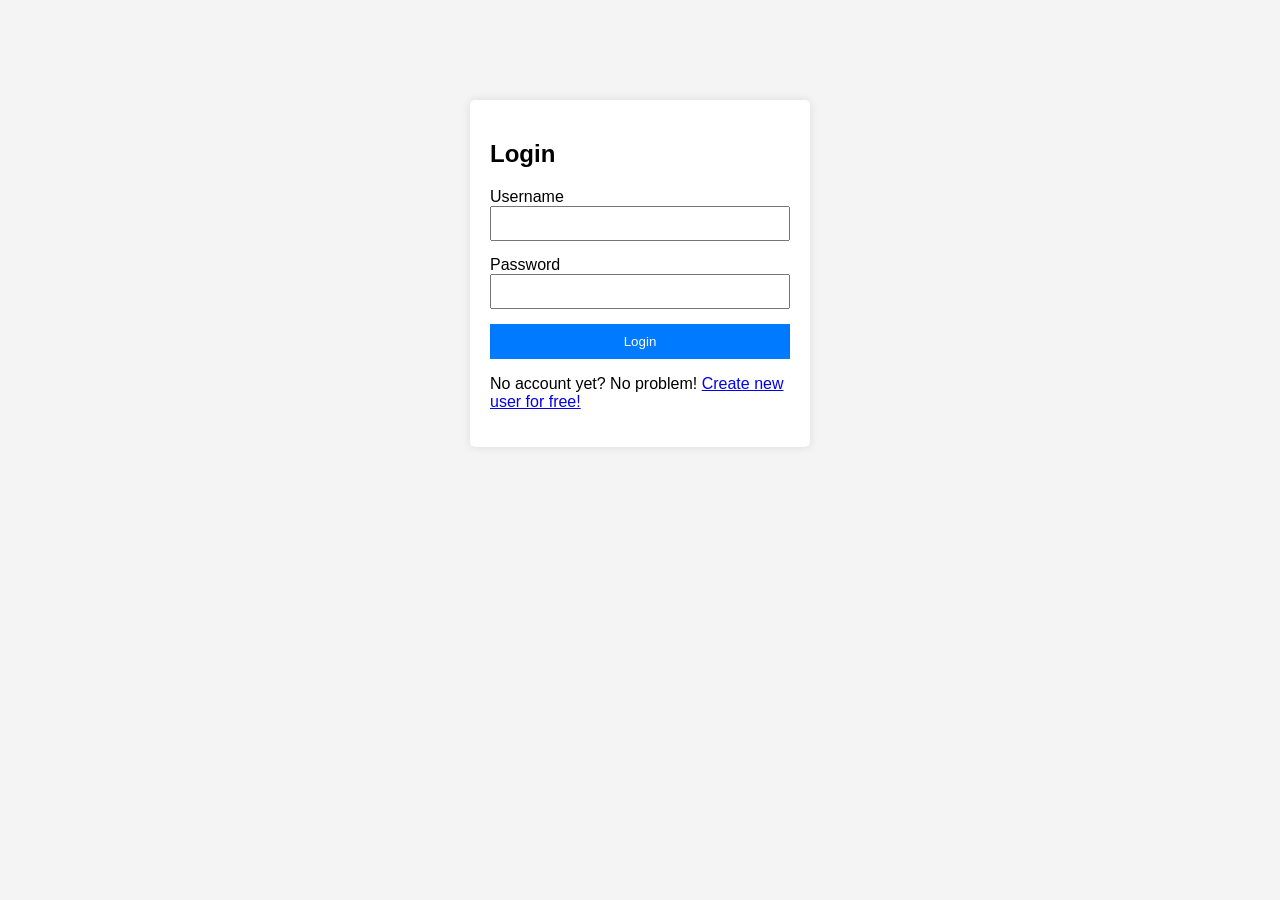
<file: static/login.html>
<!DOCTYPE html>
<html lang="en">
<head>
    <meta charset="UTF-8">
    <meta name="viewport" content="width=device-width, initial-scale=1.0">
    <title>Login</title>
    <style>
        body { font-family: Arial, sans-serif; background-color: #f4f4f4; }
        .container { max-width: 300px; margin: 100px auto; padding: 20px; background: #fff; border-radius: 5px; box-shadow: 0 0 10px rgba(0,0,0,0.1); }
        .form-group { margin-bottom: 15px; }
        .form-group label { display: block; }
        .form-group input { width: 100%; padding: 8px; box-sizing: border-box; }
        .form-group button { width: 100%; padding: 10px; background: #007bff; color: white; border: none; cursor: pointer; }
        .form-group button:hover { background: #0056b3; }
        .error { color: red; }
    </style>
    <script src="/static/js/main.js"></script>

</head>
<body>
    <div class="container">
        <h2>Login</h2>
        <div id="error" class="error"></div>
        <div class="form-group">
            <label for="username">Username</label>
            <input type="text" id="username">
        </div>
        <div class="form-group">
            <label for="password">Password</label>
            <input type="password" id="password">
        </div>
        <div class="form-group">
            <button onclick="login()">Login</button>
        </div>
        <p>No account yet? No problem! <a href="/static/register.html">Create new user for free!</a></p>
    </div>

    <script>
        function login() {
            var username = document.getElementById('username').value;
            var password = document.getElementById('password').value;
            var xhr = new XMLHttpRequest();
            xhr.withCredentials = true
            xhr.open('POST', pageRoot+'/ajax_login/', true);
            xhr.setRequestHeader('Content-Type', 'application/x-www-form-urlencoded');
            xhr.setRequestHeader('X-CSRFToken', getCookie('csrftoken'));

            xhr.onload = function() {
                var response = JSON.parse(xhr.responseText);
                if (response.success) {
                    window.location.href = '/static/page.html?p=about';
                } else {
                    document.getElementById('error').textContent = response.error;
                }
            };
            xhr.send('username=' + username + '&password=' + password);
        }

        function getCookie(name) {
            var cookieValue = null;
            if (document.cookie && document.cookie !== '') {
                var cookies = document.cookie.split(';');
                for (var i = 0; i < cookies.length; i++) {
                    var cookie = cookies[i].trim();
                    if (cookie.substring(0, name.length + 1) === (name + '=')) {
                        cookieValue = decodeURIComponent(cookie.substring(name.length + 1));
                        break;
                    }
                }
            }
            return cookieValue;
        }
    </script>
</body>
</html>
</file>
